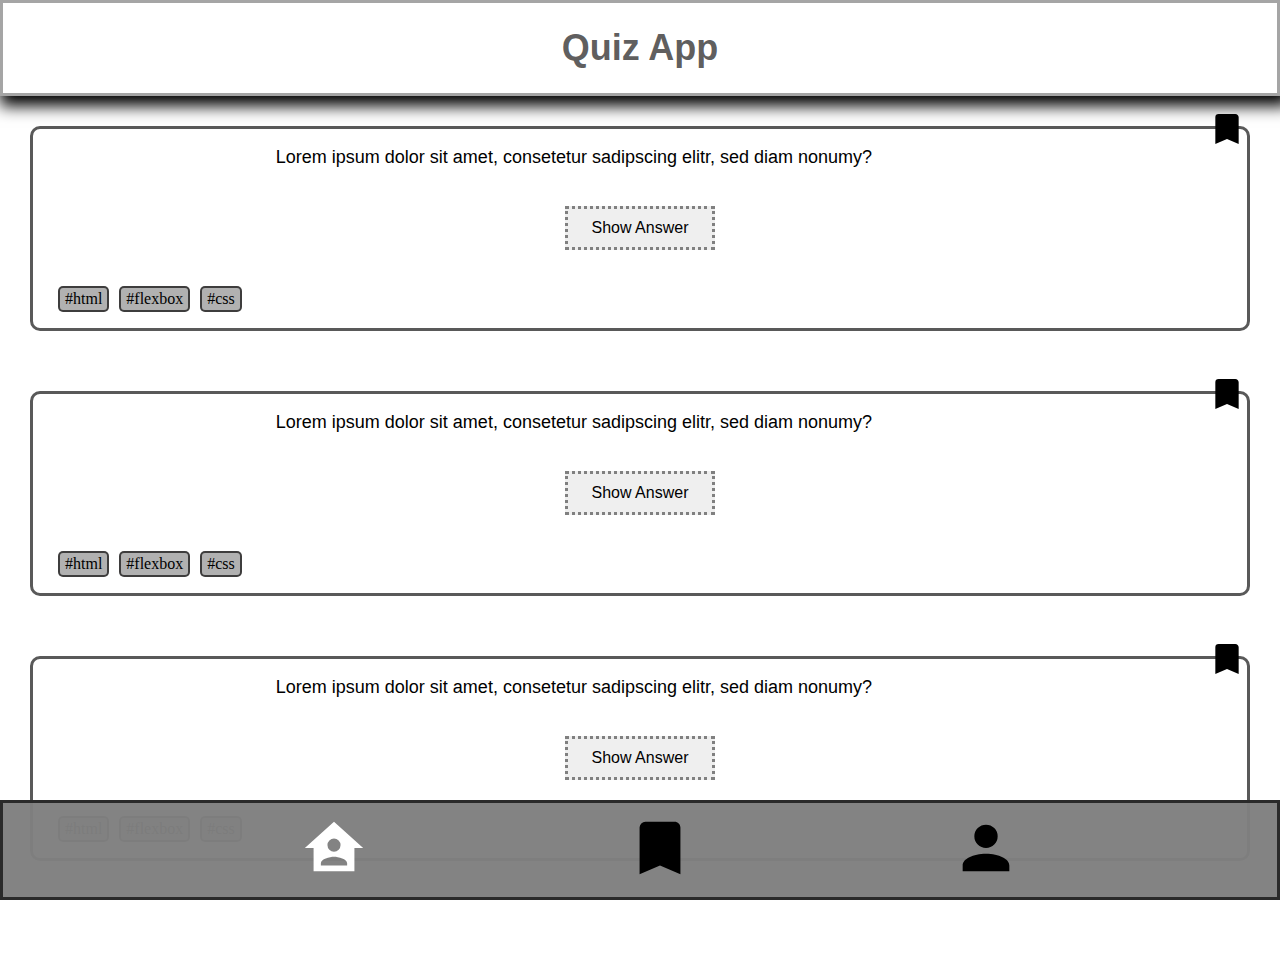
<file: index.html>
<!DOCTYPE html>
<html lang="en">
  <head>
    <meta charset="UTF-8" />
    <meta http-equiv="X-UA-Compatible" content="IE=edge" />
    <meta name="viewport" content="width=device-width, initial-scale=1.0" />
    <title>recap-project</title>
    <link rel="stylesheet" href="styles.css" />
    <link
      href="https://fonts.googleapis.com/icon?family=Material+Icons"
      rel="stylesheet"
    />
  </head>
  <body>
    <header class="header">
      <h1>Quiz App</h1>
    </header>
    <main>
      <article class="card">
        <p class="card_question">
          Lorem ipsum dolor sit amet, consetetur sadipscing elitr, sed diam
          nonumy?
        </p>
        <svg
          data-js="bookmark"
          class="card_bookmark"
          widht="70px"
          height="70px"
          xmlns="http://www.w3.org/2000/svg"
          viewBox="0 0 24 24"
        >
          <path
            d="M17,3H7A2,2 0 0,0 5,5V21L12,18L19,21V5C19,3.89 18.1,3 17,3Z"
          />
        </svg>
        <button class="show_answer">Show Answer</button>
        <ul class="card_list">
          <li class="card_hash">#html</li>
          <li class="card_hash">#flexbox</li>
          <li class="card_hash">#css</li>
        </ul>
      </article>
      <article class="card">
        <p class="card_question">
          Lorem ipsum dolor sit amet, consetetur sadipscing elitr, sed diam
          nonumy?
        </p>
        <svg
          class="card_bookmark"
          widht="70px"
          height="70px"
          xmlns="http://www.w3.org/2000/svg"
          viewBox="0 0 24 24"
        >
          <path
            d="M17,3H7A2,2 0 0,0 5,5V21L12,18L19,21V5C19,3.89 18.1,3 17,3Z"
          />
        </svg>
        <button class="show_answer">Show Answer</button>
        <ul class="card_list">
          <li class="card_hash">#html</li>
          <li class="card_hash">#flexbox</li>
          <li class="card_hash">#css</li>
        </ul>
      </article>
      <article class="card">
        <p class="card_question">
          Lorem ipsum dolor sit amet, consetetur sadipscing elitr, sed diam
          nonumy?
        </p>
        <svg
          class="card_bookmark"
          widht="70px"
          height="70px"
          xmlns="http://www.w3.org/2000/svg"
          viewBox="0 0 24 24"
        >
          <path
            d="M17,3H7A2,2 0 0,0 5,5V21L12,18L19,21V5C19,3.89 18.1,3 17,3Z"
          />
        </svg>
        <button class="show_answer">Show Answer</button>
        <ul class="card_list">
          <li class="card_hash">#html</li>
          <li class="card_hash">#flexbox</li>
          <li class="card_hash">#css</li>
        </ul>
      </article>
    </main>
    <footer>
      <nav>
        <ul class="navigation">
          <li class="footlist">
            <a href="index.html"
              ><svg
                class="nav_btn , active"
                width="70px"
                height="70px"
                xmlns="http://www.w3.org/2000/svg"
                viewBox="0 0 24 24"
              >
                <path
                  d="M12,3L2,12H5V20H19V12H22L12,3M12,8.75A2.25,2.25 0 0,1 14.25,11A2.25,2.25 0 0,1 12,13.25A2.25,2.25 0 0,1 9.75,11A2.25,2.25 0 0,1 12,8.75M12,15C13.5,15 16.5,15.75 16.5,17.25V18H7.5V17.25C7.5,15.75 10.5,15 12,15Z"
                />
              </svg>
            </a>
          </li>
          <li class="footlist">
            <a href="bookmarks.html"
              ><svg
                class="nav_btn"
                widht="70px"
                height="70px"
                xmlns="http://www.w3.org/2000/svg"
                viewBox="0 0 24 24"
              >
                <path
                  d="M17,3H7A2,2 0 0,0 5,5V21L12,18L19,21V5C19,3.89 18.1,3 17,3Z"
                />
              </svg>
            </a>
          </li>
          <li class="footlist">
            <a href="./profile.html"
              ><svg
                class="nav_btn"
                widht="70px"
                height="70px"
                xmlns="http://www.w3.org/2000/svg"
                viewBox="0 0 24 24"
              >
                <path
                  d="M12,4A4,4 0 0,1 16,8A4,4 0 0,1 12,12A4,4 0 0,1 8,8A4,4 0 0,1 12,4M12,14C16.42,14 20,15.79 20,18V20H4V18C4,15.79 7.58,14 12,14Z"
                />
              </svg>
            </a>
          </li>
        </ul>
      </nav>
    </footer>
  </body>
</html>
</file>
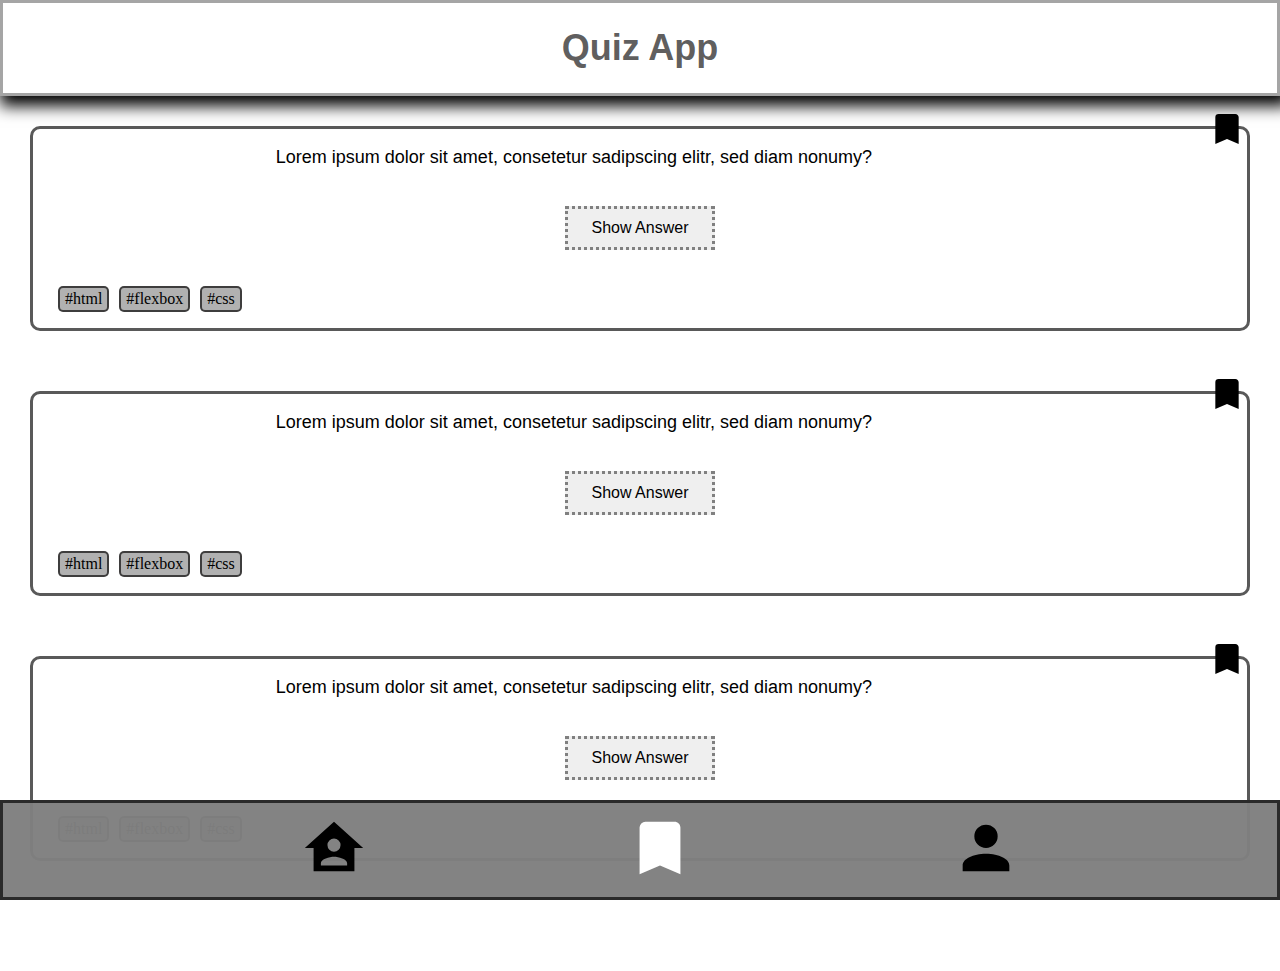
<file: bookmarks.html>
<!DOCTYPE html>
<html lang="en">
  <head>
    <meta charset="UTF-8" />
    <meta http-equiv="X-UA-Compatible" content="IE=edge" />
    <meta name="viewport" content="width=device-width, initial-scale=1.0" />
    <title>bookmarks</title>
    <link rel="stylesheet" href="styles.css" />
  </head>
  <body>
    <header class="header">
      <h1>Quiz App</h1>
    </header>
    <main>
      <article class="card">
        <p class="card_question">
          Lorem ipsum dolor sit amet, consetetur sadipscing elitr, sed diam
          nonumy?
        </p>
        <svg
          class="card_bookmark"
          widht="70px"
          height="70px"
          xmlns="http://www.w3.org/2000/svg"
          viewBox="0 0 24 24"
        >
          <path
            d="M17,3H7A2,2 0 0,0 5,5V21L12,18L19,21V5C19,3.89 18.1,3 17,3Z"
          />
        </svg>
        <button class="show_answer">Show Answer</button>
        <ul class="card_list">
          <li class="card_hash">#html</li>
          <li class="card_hash">#flexbox</li>
          <li class="card_hash">#css</li>
        </ul>
      </article>
      <article class="card">
        <p class="card_question">
          Lorem ipsum dolor sit amet, consetetur sadipscing elitr, sed diam
          nonumy?
        </p>
        <svg
          class="card_bookmark"
          widht="70px"
          height="70px"
          xmlns="http://www.w3.org/2000/svg"
          viewBox="0 0 24 24"
        >
          <path
            d="M17,3H7A2,2 0 0,0 5,5V21L12,18L19,21V5C19,3.89 18.1,3 17,3Z"
          />
        </svg>
        <button class="show_answer">Show Answer</button>
        <ul class="card_list">
          <li class="card_hash">#html</li>
          <li class="card_hash">#flexbox</li>
          <li class="card_hash">#css</li>
        </ul>
      </article>
      <article class="card">
        <p class="card_question">
          Lorem ipsum dolor sit amet, consetetur sadipscing elitr, sed diam
          nonumy?
        </p>
        <svg
          class="card_bookmark"
          widht="70px"
          height="70px"
          xmlns="http://www.w3.org/2000/svg"
          viewBox="0 0 24 24"
        >
          <path
            d="M17,3H7A2,2 0 0,0 5,5V21L12,18L19,21V5C19,3.89 18.1,3 17,3Z"
          />
        </svg>
        <button class="show_answer">Show Answer</button>
        <ul class="card_list">
          <li class="card_hash">#html</li>
          <li class="card_hash">#flexbox</li>
          <li class="card_hash">#css</li>
        </ul>
      </article>
    </main>
    <footer>
      <nav>
        <ul class="navigation">
          <li class="footlist">
            <a href="index.html"
              ><svg
                class="nav_btn"
                width="70px"
                height="70px"
                xmlns="http://www.w3.org/2000/svg"
                viewBox="0 0 24 24"
              >
                <path
                  d="M12,3L2,12H5V20H19V12H22L12,3M12,8.75A2.25,2.25 0 0,1 14.25,11A2.25,2.25 0 0,1 12,13.25A2.25,2.25 0 0,1 9.75,11A2.25,2.25 0 0,1 12,8.75M12,15C13.5,15 16.5,15.75 16.5,17.25V18H7.5V17.25C7.5,15.75 10.5,15 12,15Z"
                />
              </svg>
            </a>
          </li>
          <li class="footlist">
            <a href="./bookmarks.html"
              ><svg
                class="nav_btn , active"
                widht="70px"
                height="70px"
                xmlns="http://www.w3.org/2000/svg"
                viewBox="0 0 24 24"
              >
                <path
                  d="M17,3H7A2,2 0 0,0 5,5V21L12,18L19,21V5C19,3.89 18.1,3 17,3Z"
                />
              </svg>
            </a>
          </li>
          <li class="footlist">
            <a href="./profile.html"
              ><svg
                class="nav_btn"
                widht="70px"
                height="70px"
                xmlns="http://www.w3.org/2000/svg"
                viewBox="0 0 24 24"
              >
                <path
                  d="M12,4A4,4 0 0,1 16,8A4,4 0 0,1 12,12A4,4 0 0,1 8,8A4,4 0 0,1 12,4M12,14C16.42,14 20,15.79 20,18V20H4V18C4,15.79 7.58,14 12,14Z"
                />
              </svg>
            </a>
          </li>
        </ul>
      </nav>
    </footer>
  </body>
</html>
</file>
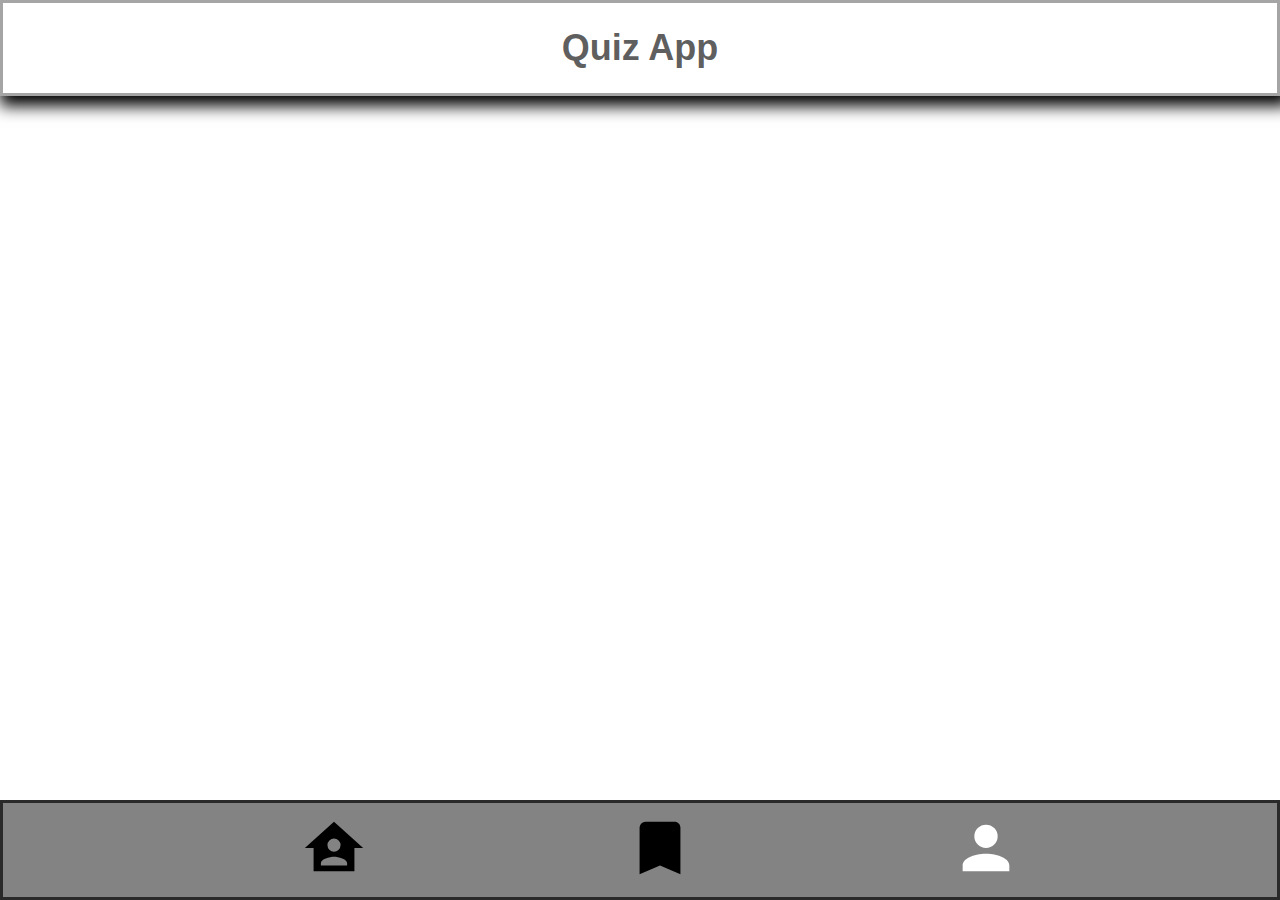
<file: profile.html>
<!DOCTYPE html>
<html lang="en">
  <head>
    <meta charset="UTF-8" />
    <meta http-equiv="X-UA-Compatible" content="IE=edge" />
    <meta name="viewport" content="width=device-width, initial-scale=1.0" />
    <title>profil</title>
    <link rel="stylesheet" href="styles.css" />
  </head>
  <body>
    <header class="header">
      <h1>Quiz App</h1>
    </header>
    <main></main>
    <footer>
      <nav>
        <ul class="navigation">
          <li class="footlist">
            <a href="index.html"
              ><svg
                class="nav_btn"
                width="70px"
                height="70px"
                xmlns="http://www.w3.org/2000/svg"
                viewBox="0 0 24 24"
              >
                <path
                  d="M12,3L2,12H5V20H19V12H22L12,3M12,8.75A2.25,2.25 0 0,1 14.25,11A2.25,2.25 0 0,1 12,13.25A2.25,2.25 0 0,1 9.75,11A2.25,2.25 0 0,1 12,8.75M12,15C13.5,15 16.5,15.75 16.5,17.25V18H7.5V17.25C7.5,15.75 10.5,15 12,15Z"
                />
              </svg>
            </a>
          </li>
          <li class="footlist">
            <a href="./bookmarks.html"
              ><svg
                class="nav_btn"
                widht="70px"
                height="70px"
                xmlns="http://www.w3.org/2000/svg"
                viewBox="0 0 24 24"
              >
                <path
                  d="M17,3H7A2,2 0 0,0 5,5V21L12,18L19,21V5C19,3.89 18.1,3 17,3Z"
                />
              </svg>
            </a>
          </li>
          <li class="footlist">
            <a href="./profile.html"
              ><svg
                class="nav_btn , active"
                widht="70px"
                height="70px"
                xmlns="http://www.w3.org/2000/svg"
                viewBox="0 0 24 24"
              >
                <path
                  d="M12,4A4,4 0 0,1 16,8A4,4 0 0,1 12,12A4,4 0 0,1 8,8A4,4 0 0,1 12,4M12,14C16.42,14 20,15.79 20,18V20H4V18C4,15.79 7.58,14 12,14Z"
                />
              </svg>
            </a>
          </li>
        </ul>
      </nav>
    </footer>
  </body>
</html>
</file>
<file: styles.css>
@import url(global.css);
@import url(css/card.css);
@import url(css/header.css);
@import url(css/navigation.css);
</file>
